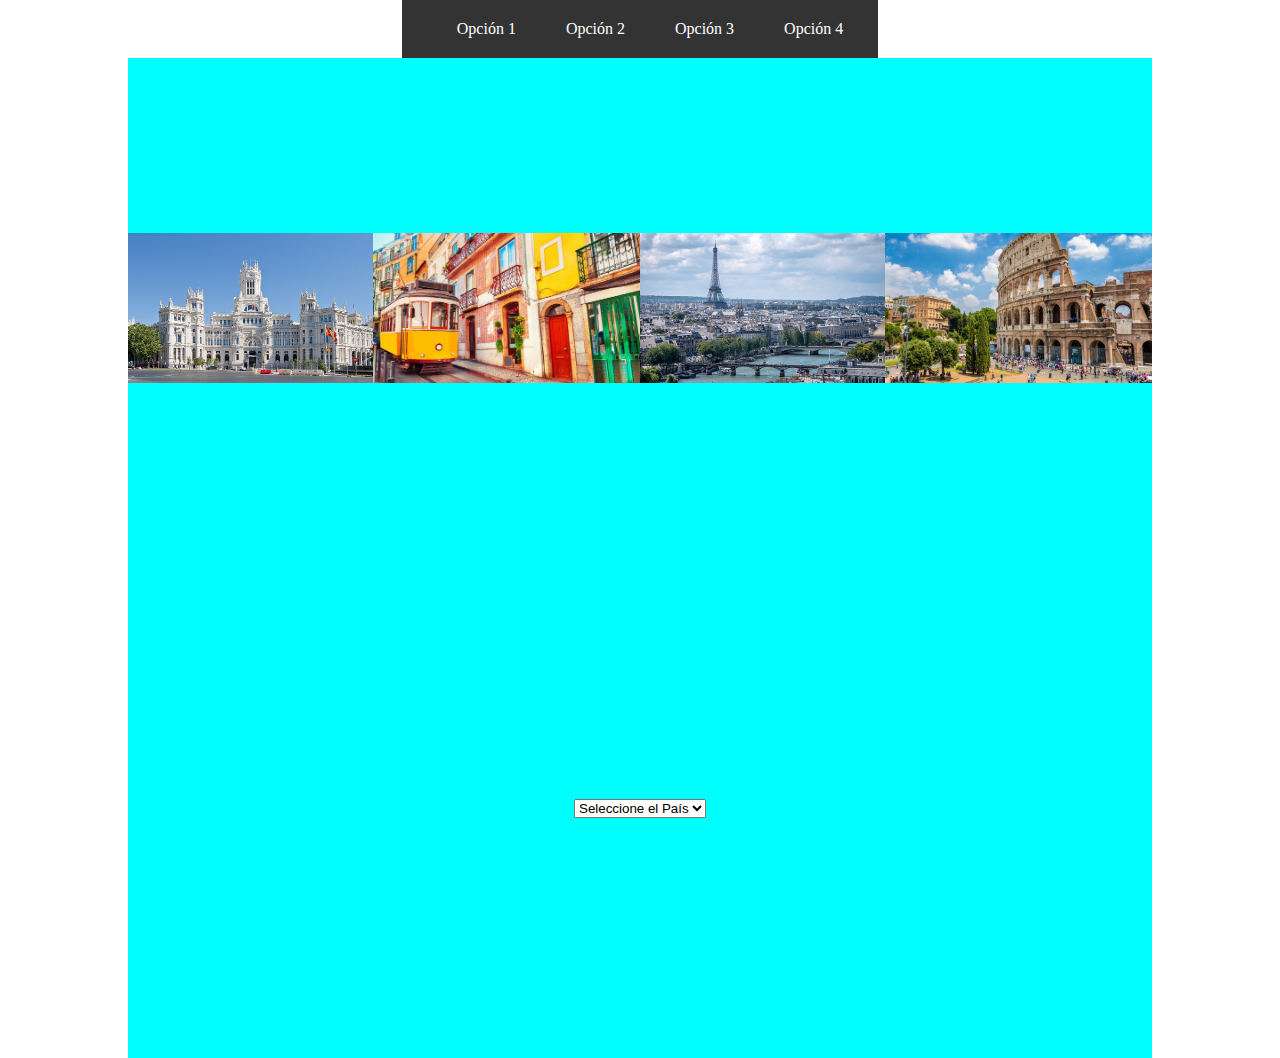
<file: index2.html>
<!DOCTYPE html>
<html lang="es">
<head>
    <meta charset="UTF-8">
    <meta name="viewport" content="width=device-width, initial-scale=1.0">
    <title>Funciones de JavaScript</title>
    <link rel="stylesheet" href="css/style.css">
</head>
<body>
    <header>
        <nav>
            <ul class="menu">
                <li><a href="#">Opción 1</a></li>
                <li><a href="#">Opción 2</a></li>
                <li><a href="#">Opción 3</a></li>
                <li><a href="#">Opción 4</a></li>
            </ul>
        </nav>
    </header>

    <div class="container">
        <img src="img/madrid.jpg" alt="Madrid" id="Madrid">
        <img src="img/lisboa.jpeg" alt="Lisboa" id="Lisboa">
        <img src="img/paris.jpg" alt="Paris" id="Paris">
        <img src="img/roma.jpg" alt="Roma" id="Roma">
    </div>

    <div class="container">
    <select name="paises" id="paises">
        <option value="">Seleccione el País</option>
    </select>
    <p id="capital"></p>
    </div>


    <script src="js/script2.js"></script>
</body>
</html>
</file>
<file: css/style.css>
body{
    padding: 0;
    margin: 0;
    display: flex;
    flex-direction: column;
    align-items: center;
}

img{
    width: 300px;
    height: 150px;
}



.container{
    display: flex;
    justify-content: center;
    align-items: center;
    width: 80%;
    height: 500px;
    background-color: aqua;
}


header {
    background-color: #333;
    padding: 10px 0;
}

nav {
    display: flex;
    align-items: center;
    justify-content: space-between;
    max-width: 1200px;
    margin: 0 auto;
    padding: 0 20px;
}

.menu {
    list-style: none;
    display: flex;
    margin: 0;
    padding: 0;
}

.menu li {
    margin-left: 20px;
}

.menu a {
    color: white;
    text-decoration: none;
    padding: 10px 15px;
    display: block;
    transition: background-color 0.3s;
}

.menu a:hover {
    background-color: #575757;
}
</file>
